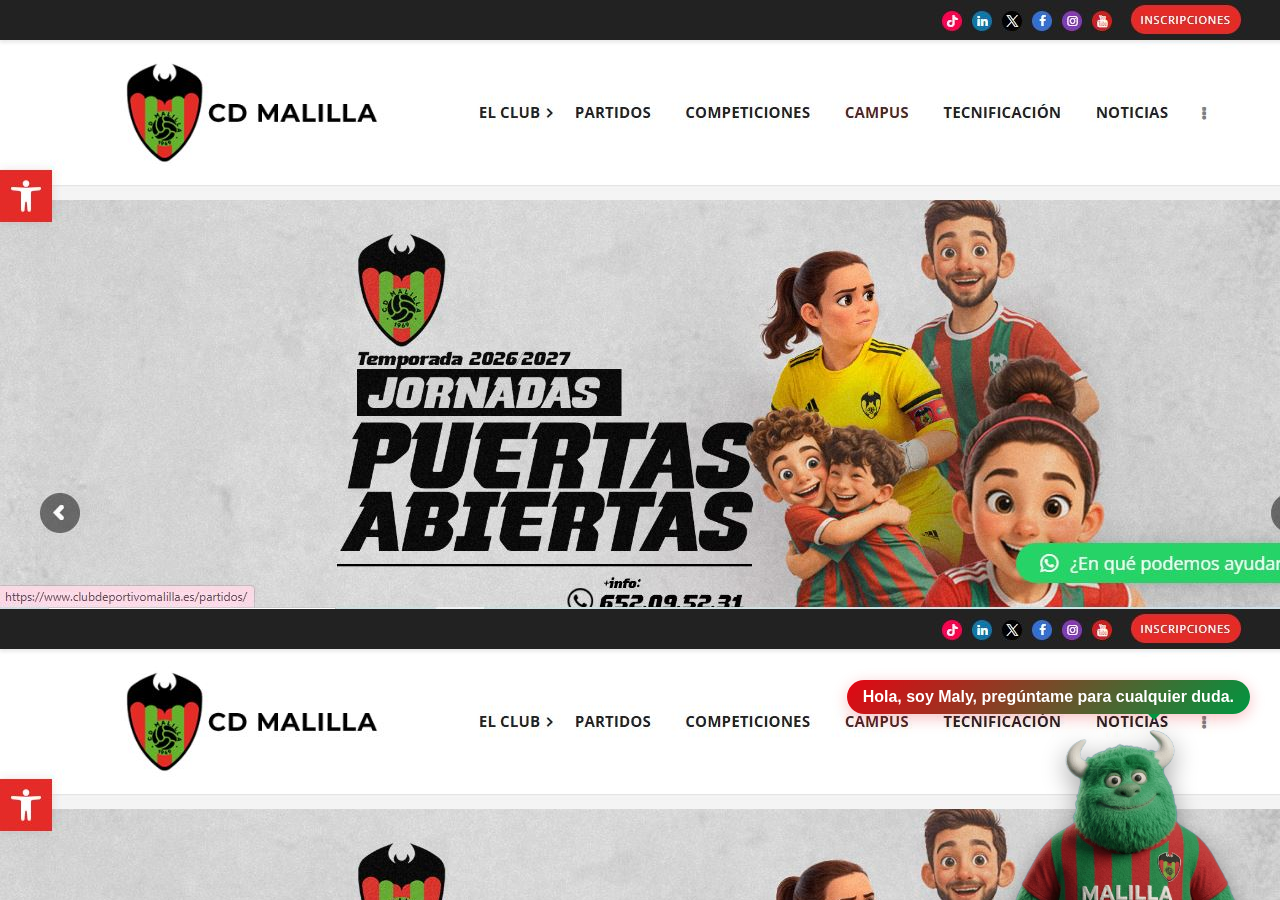
<file: index.html>
<!DOCTYPE html>
<html lang="es">
<head>
    <meta charset="UTF-8">
    <meta name="viewport" content="width=device-width, initial-scale=1.0">
    <title>Prototipo Chatbot C.D. Malilla</title>
    <link rel="stylesheet" href="style.css">
</head>
<body>

    <div id="contenedor-chatbot">
        
        <button id="boton-mascota" onclick="alternarChat()">
            <img id="imagen-mascota" src="MalyIdle.png" alt="Maly - C.D. Malilla">
            <span id="bocadillo-alerta" class="bocadillo-alerta">Hola, soy Maly, pregúntame para cualquier duda.</span>
        </button>

        <div id="ventana-chat" class="oculto">
            <div class="cabecera-chat">
                <div class="info-bot-cabecera">
                    <img src="Maly.jpg" alt="Avatar Maly" class="avatar-cabecera">
                    
                    <div class="textos-cabecera">
                        <h4>Maly</h4>
                        <span class="estado-en-linea">En línea</span>
                    </div>
                </div>
                
                <button class="boton-cerrar" onclick="alternarChat()">✕</button>
            </div>

                       <div id="cuerpo-chat">
                <div class="mensaje bot">
                    ¡Hola! 👋 Soy Maly, mascota del C.D. Malilla. ¿En qué puedo ayudarte?
                </div>

                <div class="opciones-iniciales" id="opciones-iniciales">
                    <button onclick="enviarOpcion('Información sobre las inscripciones')">📝 Inscripciones</button>
                    <button onclick="enviarOpcion('Información sobre los campus')">⚽ Campus</button>
                    <button onclick="enviarOpcion('Información sobre la Escuela de Tecnificación')">🎯 Tecnificación</button>
                </div>
            </div>

            <div class="pie-chat">
                <input type="text" id="input-usuario" placeholder="Escribe tu duda aquí..." onkeypress="evaluarTecla(event)">
                <button id="boton-enviar" disabled>➤</button>
            </div>
        </div>

    </div>

    <script src="config.js"></script>
    <script src="script.js"></script>
</body>
</html>
</file>
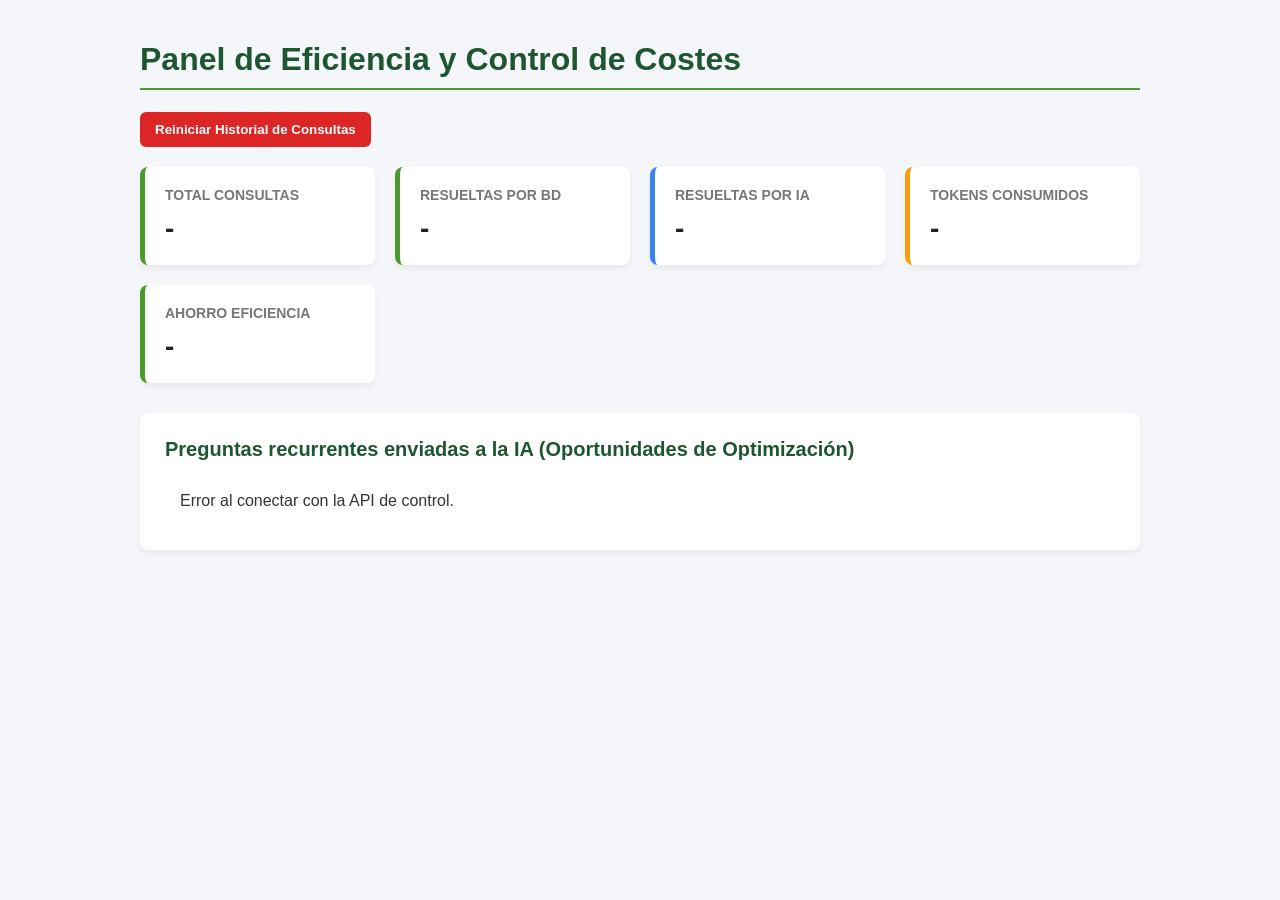
<file: coordinadores.html>
<!DOCTYPE html>
<html lang="es">
<head>
    <meta charset="UTF-8">
    <meta name="viewport" content="width=device-width, initial-scale=1.0">
    <title>Dashboard de Control - C.D. Malilla</title>
    <style>
        body { font-family: 'Segoe UI', Tahoma, Geneva, Verdana, sans-serif; background-color: #f4f6f9; margin: 0; padding: 20px; color: #333; }
        .container { max-width: 1000px; margin: 0 auto; }
        h1 { color: #1e5631; border-bottom: 2px solid #4c9a2a; padding-bottom: 10px; }
        .grid-cards { display: grid; grid-template-columns: repeat(auto-fit, minmax(200px, 100fr)); gap: 20px; margin-bottom: 30px; }
        .card { background: white; border-radius: 8px; padding: 20px; box-shadow: 0 4px 6px rgba(0,0,0,0.05); border-left: 5px solid #4c9a2a; }
        .card.ia { border-left-color: #3b82f6; }
        .card.tokens { border-left-color: #f59e0b; }
        .card h3 { margin: 0 0 10px 0; font-size: 14px; text-transform: uppercase; color: #777; }
        .card .valor { font-size: 28px; font-weight: bold; color: #222; }
        .seccion { background: white; border-radius: 8px; padding: 25px; box-shadow: 0 4px 6px rgba(0,0,0,0.05); }
        .seccion h2 { margin-top: 0; color: #1e5631; font-size: 20px; }
        ul { list-style: none; padding: 0; margin: 0; }
        li { padding: 15px; border-bottom: 1px solid #eee; display: flex; justify-content: space-between; align-items: center; }
        li:last-child { border-bottom: none; }
        .badge { background-color: #eff6ff; color: #1e40af; padding: 4px 10px; border-radius: 12px; font-size: 13px; font-weight: bold; }
    </style>
</head>
<body>
    <div class="container">
        <h1>Panel de Eficiencia y Control de Costes</h1>
        <button id="btn-reiniciar" style="background-color: #dc2626; color: white; border: none; padding: 10px 15px; border-radius: 6px; cursor: pointer; font-weight: bold; margin-bottom: 20px;">
            Reiniciar Historial de Consultas
        </button>
        
        <div class="grid-cards">
            <div class="card">
                <h3>Total Consultas</h3>
                <div class="valor" id="num-total-consultas">-</div>
            </div>
            <div class="card">
                <h3>Resueltas por BD</h3>
                <div class="valor" id="num-resueltas-bd">-</div>
            </div>
            <div class="card ia">
                <h3>Resueltas por IA</h3>
                <div class="valor" id="num-resueltas-ia">-</div>
            </div>
            <div class="card tokens">
                <h3>Tokens Consumidos</h3>
                <div class="valor" id="num-total-tokens">-</div>
            </div>
            <div class="card">
                <h3>Ahorro Eficiencia</h3>
                <div class="valor" id="txt-eficiencia">-</div>
            </div>
        </div>

        <div class="seccion">
            <h2>Preguntas recurrentes enviadas a la IA (Oportunidades de Optimización)</h2>
            <ul id="lista-preguntas-repetidas">
                <li>Cargando auditoría de datos...</li>
            </ul>
        </div>
    </div>

     <script src="config.js"></script>
    <script src="coordinadores.js"></script>
</body>
</html>
</file>
<file: style.css>
:root {
    --color-verde: #009640;
    --color-verde-hover: #007a33;
    --color-rojo: #E30613;
    --color-fondo: #f8f9fa;
    --color-mensaje-bot: #ffffff;
    --color-mensaje-usuario: #E30613;
    --shadow-suave: 0 8px 30px rgba(0, 0, 0, 0.12);
}

body {
    font-family: -apple-system, BlinkMacSystemFont, 'Segoe UI', Roboto, Helvetica, Arial, sans-serif;
    background-image: url(FondoWeb.JPG);
    margin: 0;
    padding: 20px;
}

p {
    color: var(--color-fondo);
    opacity: 0;
}

#contenedor-chatbot {
    position: fixed;
    bottom: 25px;
    right: 25px;
    z-index: 1000;
}

#boton-mascota {
    background: transparent !important;
    border: none !important;
    cursor: pointer;
    position: relative;
    outline: none;
    animation: flotar 4s ease-in-out infinite;
    transition: transform 0.2s ease;
    pointer-events: none;
}

    #boton-mascota:hover {
        transform: scale(1.05);
    }

    #boton-mascota img {
        position: absolute;
        top: -210px;
        right: 0px;
        width: 260px;
        height: 330px;
        object-fit: contain;
        pointer-events: auto;
        filter: drop-shadow(0px 8px 12px rgba(0, 0, 0, 0.35));
    }

.bocadillo-alerta {
    position: absolute;
    top: -190px;
    right: 5px;
    background: linear-gradient(135deg, var(--color-rojo) 0%, var(--color-verde) 100%);
    color: white;
    padding: 8px 16px;
    border-radius: 20px;
    font-size: 16px;
    font-weight: 600;
    white-space: nowrap;
    box-shadow: 0 4px 15px rgba(227, 6, 19, 0.25);
    transition: all 0.3s cubic-bezier(0.25, 0.8, 0.25, 1);
    opacity: 1;
    transform: scale(1);
    pointer-events: auto;
}

    .bocadillo-alerta::after {
        content: "";
        position: absolute;
        bottom: -6px;
        right: 90px;
        border-width: 6px 6px 0;
        border-style: solid;
        border-color: var(--color-verde) transparent;
        display: block;
        width: 0;
    }

#ventana-chat {
    width: 360px;
    height: 500px;
    background-color: rgba(255, 255, 255, 0.75);
    backdrop-filter: blur(10px);
    -webkit-backdrop-filter: blur(10px);
    border-radius: 20px;
    box-shadow: var(--shadow-suave);
    display: flex;
    flex-direction: column;
    overflow: hidden;
    position: absolute;
    top: -510px;
    right: 215px;
    transition: all 0.3s cubic-bezier(0.25, 0.8, 0.25, 1);
    opacity: 1;
    transform: translateY(0);
}

.oculto {
    display: none !important;
    opacity: 0 !important;
    pointer-events: none !important;
    transform: translateY(15px) scale(0.95) !important;
}

.cabecera-chat {
    background: linear-gradient(135deg, rgba(0, 150, 64, 0.85) 0%, rgba(227, 6, 19, 0.85) 100%);
    color: white;
    padding: 15px;
    display: flex;
    justify-content: space-between;
    align-items: center;
    border-bottom: 1px solid rgba(237, 242, 247, 0.3);
    position: relative;
    z-index: 2;
    opacity: .8;
}

.info-bot-cabecera {
    display: flex;
    align-items: center;
    gap: 12px;
}

.avatar-cabecera {
    width: 40px;
    height: 40px;
    border-radius: 50%;
    object-fit: cover;
    background-color: #ffffff;
    border: 2px solid rgba(255, 255, 255, 0.4);
}

.textos-cabecera {
    display: flex;
    flex-direction: column;
    gap: 2px;
}

.cabecera-chat h4 {
    margin: 0;
    font-size: 16px;
    font-weight: 600;
    letter-spacing: 0.3px;
}

.estado-en-linea {
    font-size: 11px;
    color: #42ff75;
    font-weight: 500;
    display: flex;
    align-items: center;
    gap: 4px;
}

    .estado-en-linea::before {
        content: "●";
        font-size: 9px;
    }

.boton-cerrar {
    background: rgba(255, 255, 255, 0.15);
    border: none;
    color: white;
    font-size: 14px;
    padding: 6px 10px;
    border-radius: 50%;
    cursor: pointer;
    transition: background 0.2s;
}

    .boton-cerrar:hover {
        background: rgba(255, 255, 255, 0.3);
    }

#cuerpo-chat {
    flex: 1;
    padding: 20px;
    overflow-y: auto;
    overflow-x: hidden;
    display: flex;
    flex-direction: column;
    gap: 12px;
    position: relative;
    z-index: 1;
    background-image: linear-gradient(rgba(239, 234, 226, 0.92), rgba(239, 234, 226, 0.92)), url("LogoMalilla.png"), linear-gradient(rgba(244, 230, 185, 0.25), rgba(244, 230, 185, 0.25)), linear-gradient(rgba(239, 234, 226, 0.4), rgba(239, 234, 226, 0.4));
    background-repeat: no-repeat, repeat, no-repeat, no-repeat;
    background-size: auto, 40px 45px, auto, auto;
    background-attachment: local, local, local, local;
}

    #cuerpo-chat::-webkit-scrollbar {
        width: 5px;
    }

    #cuerpo-chat::-webkit-scrollbar-track {
        background: transparent;
    }

    #cuerpo-chat::-webkit-scrollbar-thumb {
        background: rgba(227, 6, 19, 0.3);
        border-radius: 10px;
    }

        #cuerpo-chat::-webkit-scrollbar-thumb:hover {
            background: rgba(227, 6, 19, 0.6);
        }

.mensaje, .contenedor-opciones-quiz {
    position: relative;
    z-index: 1;
}

.mensaje {
    max-width: 75%;
    padding: 12px 16px;
    border-radius: 18px;
    font-size: 14px;
    line-height: 1.5;
    box-shadow: 0 2px 5px rgba(0,0,0,0.08);
}

    .mensaje.bot {
        background-color: var(--color-mensaje-bot);
        color: #2d3748;
        align-self: flex-start;
        border-bottom-left-radius: 4px;
    }

        .mensaje.bot a {
            color: var(--color-verde);
            font-weight: 600;
            text-decoration: none;
            border-bottom: 1px dashed var(--color-verde);
        }

            .mensaje.bot a:hover {
                color: var(--color-rojo);
                border-bottom-color: var(--color-rojo);
            }

    .mensaje.usuario {
        background: linear-gradient(135deg, var(--color-mensaje-usuario) 0%, #ff2a37 100%);
        color: white;
        align-self: flex-end;
        border-bottom-right-radius: 4px;
        box-shadow: 0 3px 10px rgba(223, 6, 19, 0.15);
    }

.pie-chat {
    display: flex;
    padding: 15px;
    background-color: rgba(255, 255, 255, 0.8);
    border-top: 1px solid rgba(237, 242, 247, 0.5);
    align-items: center;
    position: relative;
    z-index: 2;
    opacity: .8;
}

#input-usuario {
    flex: 1;
    padding: 12px 18px;
    border: 2px solid #e2e8f0;
    border-radius: 24px;
    outline: none;
    font-size: 14px;
    transition: all 0.2s ease;
    background-color: #ffffff;
    box-shadow: 0 1px 3px rgba(0,0,0,0.05);
}

    #input-usuario:focus {
        border-color: var(--color-verde);
        background-color: #ffffff;
        box-shadow: 0 0 0 3px rgba(0, 150, 64, 0.15);
    }

    #input-usuario:disabled {
        background-color: #edf2f7;
        cursor: not-allowed;
    }

#boton-enviar {
    background-color: white;
    color: var(--color-verde);
    border: 2px solid var(--color-verde);
    width: 44px;
    height: 44px;
    margin-left: 10px;
    border-radius: 50%;
    cursor: pointer;
    transition: all 0.2s ease;
    display: flex;
    align-items: center;
    justify-content: center;
    font-size: 18px;
    padding: 0 0 0 2px;
    box-shadow: 0 2px 8px rgba(0, 150, 64, 0.3);
}

    #boton-enviar:disabled {
        background-color: #cbd5e1 !important;
        color: #94a3b8 !important;
        border-color: #e2e8f0 !important;
        cursor: not-allowed;
        transform: none !important;
        box-shadow: none !important;
        opacity: 0.6;
    }

    #boton-enviar:hover:not(:disabled) {
        background-color: var(--color-verde);
        color: white;
        border-color: #ffffff;
        transform: scale(1.08);
        box-shadow: 0 4px 12px rgba(0, 150, 64, 0.4);
    }

.contenedor-opciones-quiz {
    display: flex;
    flex-direction: column;
    gap: 8px;
    width: 85%;
    align-self: flex-start;
    margin-top: 5px;
    margin-bottom: 5px;
}

.btn-opcion-quiz {
    background-color: #ffffff;
    color: #4a5568;
    border: 1px solid #e2e8f0;
    padding: 10px 14px;
    border-radius: 12px;
    cursor: pointer;
    font-size: 13px;
    font-weight: 500;
    text-align: left;
    transition: all 0.2s ease;
    box-shadow: 0 2px 4px rgba(0,0,0,0.02);
}

    .btn-opcion-quiz:hover:not(:disabled) {
        border-color: var(--color-verde);
        background-color: rgba(0, 150, 64, 0.05);
        color: var(--color-verde);
        transform: translateX(3px);
    }

    .btn-opcion-quiz:disabled {
        opacity: 0.5;
        cursor: not-allowed;
    }

@keyframes flotar {
    0% {
        transform: translateY(0px);
    }

    50% {
        transform: translateY(-8px);
    }

    100% {
        transform: translateY(0px);
    }
}

/* --- OPTIMIZACIÓN AVANZADA PARA DISPOSITIVOS MÓVILES --- */
@media (max-width: 480px) {
    #contenedor-chatbot {
        bottom: 15px;
        right: 15px;
    }

    #boton-mascota img {
        top: -140px;
        width: 160px;
        height: 220px;
    }

    .bocadillo-alerta {
        top: -130px;
        right: 0px;
        font-size: 13px;
        padding: 6px 12px;
    }

        .bocadillo-alerta::after {
            right: 50px;
        }

    #ventana-chat {
        position: fixed;
        top: 0;
        left: 0;
        right: 0;
        bottom: 0;
        width: 100vw;
        height: 100vh;
        border-radius: 0;
        z-index: 10000;
    }
}

/* --- OPCIONES INICIALES --- */
.opciones-iniciales {
    display: flex;
    flex-direction: column;
    gap: 10px;
    width: 85%;
    align-self: flex-start;
    margin: 2px 0 6px 0;
    position: relative;
    z-index: 1;
}

    .opciones-iniciales button {
        all: unset;
        box-sizing: border-box;
        display: flex;
        align-items: center;
        justify-content: space-between;
        width: 100%;
        padding: 12px 16px;
        background: #ffffff;
        color: #2d3748;
        font-family: inherit;
        font-size: 14px;
        font-weight: 600;
        border-radius: 14px;
        border: 1px solid rgba(0, 0, 0, 0.06);
        box-shadow: 0 2px 8px rgba(0, 0, 0, 0.08);
        cursor: pointer;
        transition: transform 0.15s ease, box-shadow 0.15s ease, background 0.15s ease, color 0.15s ease;
    }

        .opciones-iniciales button::after {
            content: "›";
            font-size: 22px;
            line-height: 1;
            font-weight: 400;
            color: var(--color-verde);
        }

        .opciones-iniciales button:hover {
            background: rgba(0, 150, 64, 0.07);
            color: var(--color-verde);
            transform: translateX(3px);
            box-shadow: 0 4px 12px rgba(0, 150, 64, 0.2);
        }

        .opciones-iniciales button:active {
            transform: translateX(0);
            box-shadow: 0 1px 3px rgba(0, 0, 0, 0.1);
        }
</file>
